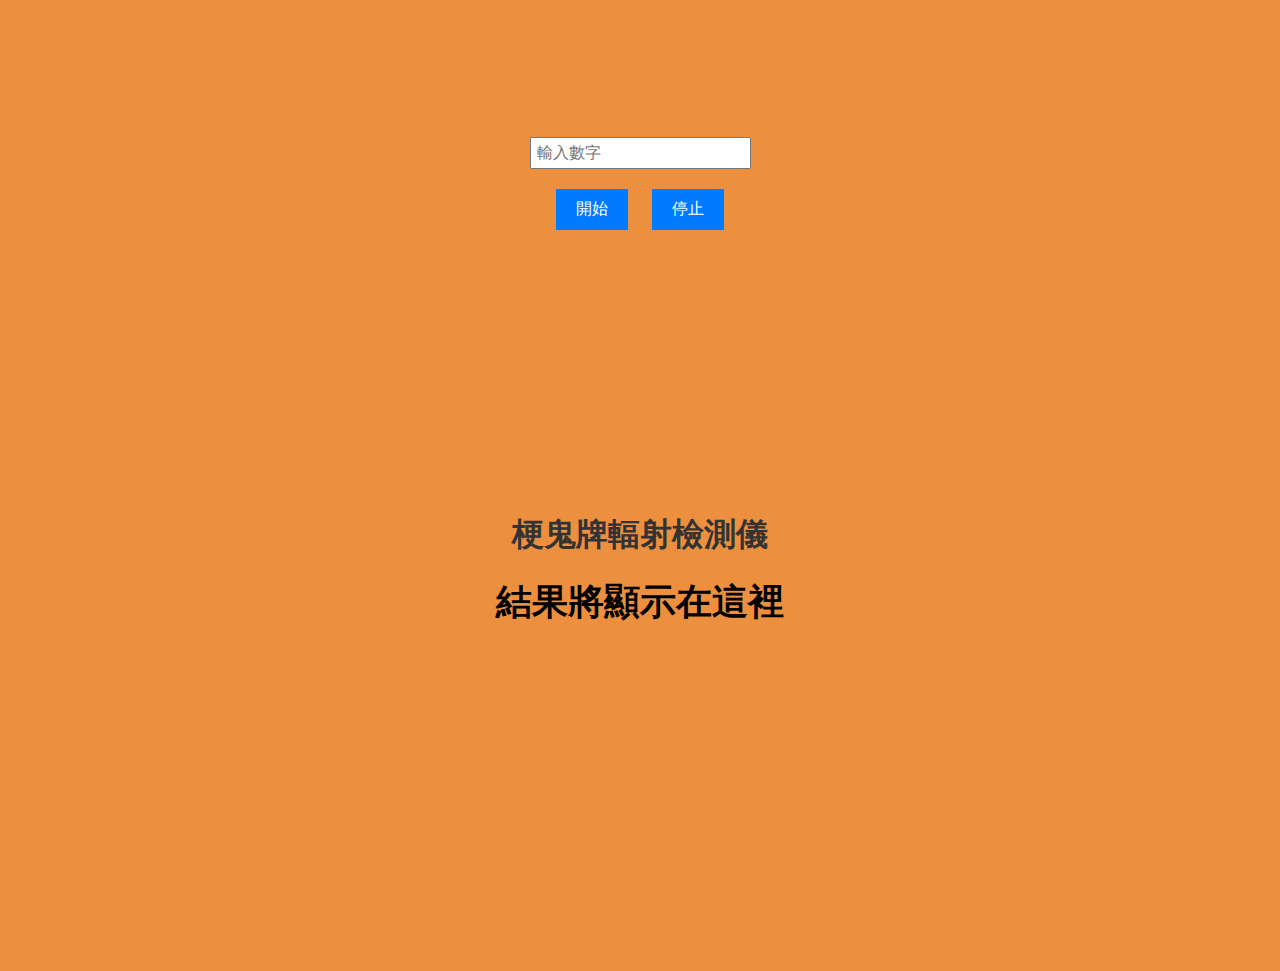
<file: index.html>
<!DOCTYPE html>
<html lang="en">
<head>
    <meta charset="UTF-8">
    <meta name="viewport" content="width=device-width, initial-scale=1.0">
    <title>梗鬼牌輻射檢測器</title>
    <link rel="stylesheet" href="styles.css">
</head>
<body>
    <div class="center-container">
	    <br><br><br><br><br><br><br><br><br><br><br>
        <input type="number" id="inputNumber" placeholder="輸入數字"><br>
        <button id="startButton">開始</button>
        <button id="stopButton">停止</button>
		<br><br><br><br><br><br><br><br><br><br><br><br><br><br><br>
		<h1>梗鬼牌輻射檢測儀</h1>
        <p id="result">結果將顯示在這裡</p>
		<br><br><br><br><br><br><br><br><br><br><br><br><br><br><br><br><br><br>
    </div>
	
	
	

    <script src="script.js"></script>
</body>
</html>
</file>
<file: styles.css>
body {
    font-family: Arial, sans-serif;
    text-align: center;
    background-color: #EC8F3F; /* 橘色背景 */
    height: 100vh; /* 讓容器充滿整個視口高度 */
    margin: 0;
    display: flex;
    flex-direction: column;
    justify-content: center;
    align-items: center;
    position: relative; /* 設置相對定位，以便絕對定位元素相對於 body */
}

.center-container {
    text-align: center; /* 居中內容 */
    margin-top: 20vh; /* 在上方和下方留出足夠多的空間 */
    margin-bottom: 20vh;
}

.vertical-space {
    height: 20px; /* 增加垂直空間的高度 */
}

h1 {
    color: #333;
}

input[type="number"] {
    padding: 5px;
    font-size: 16px;
    margin: 10px; /* 增加一些外邊距 */
}

button {
    padding: 10px 20px;
    font-size: 16px;
    background-color: #007bff;
    color: #fff;
    border: none;
    cursor: pointer;
    margin: 10px; /* 增加一些外邊距 */
}

p#result {
    font-size: 36px; /* 更大的字體 */
    font-weight: bold; /* 更粗的字體 */
    margin: 20px; /* 增加一些外邊距 */
}
</file>
